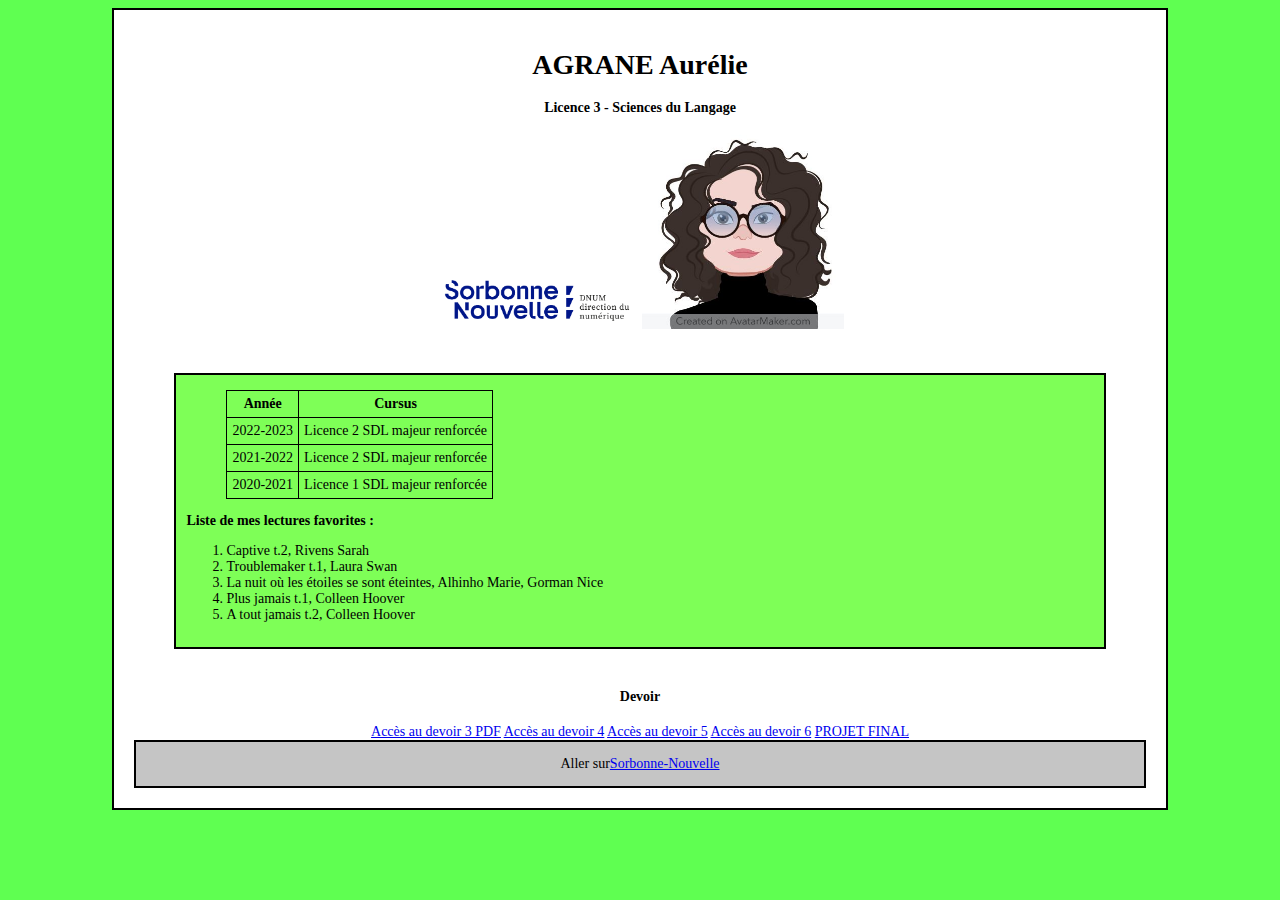
<file: index.html>
<!DOCTYPE html>
<html>
    <head>
        <meta charset="UTF-8">
        <meta name="viewport" content="width=device-width, initial-scale=1">
        <link rel="stylesheet" href="assets/css/csstyle.css">
        <title>Mon site</title>
    </head>
    <body>
        <div id="page">
            <div class="entete">
                <h1>AGRANE Aurélie</h1>
                <h2> Licence 3 - Sciences du Langage</h2>
                <img src="assets/img/logo_sbn.png" alt="Logo Sorbonne-Nouvelle" width="20%"/>
                <img src="assets/img/avatar.jpg" alt="Avatar Aurélie" width="20%"/>
            </div>
            <div id="aboutme">
                <table>
                    <thead>
                        <tr><th>Année</th><th>Cursus</th></tr>
                    </thead>
                    <tbody>
                        <tr><td>2022-2023</td><td>Licence 2 SDL majeur renforcée</td></tr>
                        <tr><td>2021-2022</td><td>Licence 2 SDL majeur renforcée</td></tr>
                        <tr><td>2020-2021</td><td>Licence 1 SDL majeur renforcée</td></tr>
                    </tbody>
                </table>
                <p>Liste de mes lectures favorites :</p>
                <ol>
                    <li>Captive t.2, Rivens Sarah</li>
                    <li>Troublemaker t.1, Laura Swan</li>
                    <li>La nuit où les étoiles se sont éteintes, Alhinho Marie, Gorman Nice</li>
                    <li>Plus jamais t.1, Colleen Hoover</li>
                    <li>A tout jamais t.2, Colleen Hoover</li>
                </ol>
            </div>
                <div>
                    <h4>Devoir</h4>
                    <a href="assets/devoirs/devoirs.pdf"> Accès au devoir 3 PDF</a>
                    <a href="assets/devoirs/devoir4.pdf"> Accès au devoir 4</a>
                    <a href="assets/devoirs/devoir5.pdf"> Accès au devoir 5</a>
                    <a href="assets/devoirs/devoir6.html"> Accès au devoir 6</a>
                    <a href="assets/devoirs/readerfile.html"> PROJET FINAL</a>

                </div> 
            <footer>
                <p>Aller sur<a href="http://www.univ-paris3.fr/">Sorbonne-Nouvelle</a></p>
            </footer>   
        </div>
    </body>
</html>
</file>
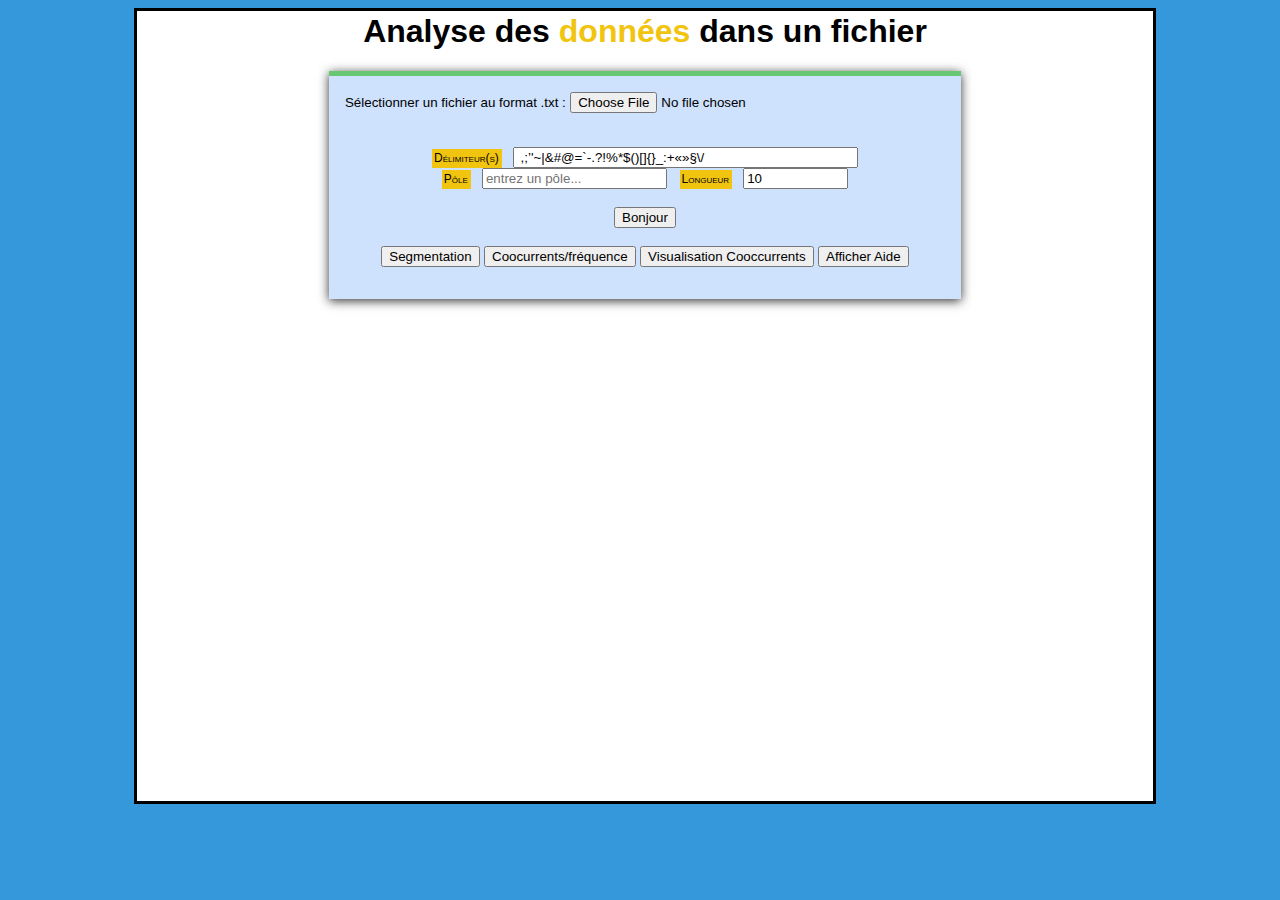
<file: assets/devoirs/readerfile.html>
<!DOCTYPE html>
<html>

<head>
    <meta charset="utf-8">
    <link rel="shortcut icon" href="http://www.tal.univ-paris3.fr/plurital/logo.ico">
    <title>Lecture des données dans un fichier...</title>
    <script type="text/javascript" language="javascript" src="../js/code.js"></script>
    <link  type="text/css" href="../css/monstyle.css" rel="stylesheet" />
    <script type="text/javascript" language="javascript" src="../js/chartist.min.js"></script>
    <link  type="text/css" href="../css/chartist.min.css" rel="stylesheet" />
</head>

<body>
    <div id="page">
        <div id="container">
            <h1 style="text-align:center;">Analyse des <span style="color:#f1c40f">données</span> dans un fichier</h1>

            <div id="page-wrapper">
                <div>
                    <span>
                        <label for="fileInput" class="btn"><small>Sélectionner un fichier au format .txt
                                :</small></label>
                        <input id="fileInput" type="file" accept="text/plain" name="Fichier (.txt)" />
                    </span>
                </div>
                <br />
                <p style="text-align:center;">
                    <small>
                        <label for="delimID" class="mylabel">Délimiteur(s)</label>
                        &nbsp;
                        <input type="text" value=" ,;’'~|&#@=`-.?!%*$()[]{}_:+«»§\/" name="delim" id="delimID" size="40" />
                    </small>
                    <br />
                    <small>
                        <label for="poleID" class="mylabel">Pôle</label>
                        &nbsp;
                        <input type="text" placeholder="entrez un pôle..." name="pole" id="poleID" size="20" />
                    </small>
                    &nbsp;
                    <small>
                        <label for="lgID" class="mylabel">Longueur</label>
                        &nbsp;
                        <input type="text" value="10" name="lg" id="lgID" size="10" />
                    </small>
                    <br />
                    <br />
                    <button onclick="afficherMessage();"><span>Bonjour</span></button>
                    <br />
                    <br />
                    <button class="submit" onclick="sort_words();"><span>Segmentation</span></button>
                    <input type="button" value="Coocurrents/fréquence" onclick="findCooccurrents()">
                    <button onclick="GraphiqueBarres()">Visualisation Cooccurrents</button>
                    <button onclick="toggleDocumentation()" id="toggleButton">Afficher Aide</button>



                    <!-- Documentation des fonctionnalités -->
             <div id="documentation">
                <h2>Bienvenue dans l'aide !</h2>
                <p>Cette section sert à documenter le site et à expliquer les différentes fonctionnalités d'analyse de texte diusponibles.</p>
                <ul>
                    <li>Séléctionner un fichier : Permet de charger un fichier texte au format .txt en cliquant sur le bouton "Parcourir...".</li>
                    <li>Segmentation : Permet de segmenter le contenu du fichier en mots en utilisant les délimiteurs spécifiés.</li>
                    <li>Cooccurrents/fréquence : Recherche les cooccurrents d'un mot spécifié dans le fichier chargé.</li>
                    <li>Visualisation Cooccurrents : Affiche un graphique en barres des cooccurrents les plus fréquents d'un mot spécifié.</li>
                </ul>
            </div>      
                </p>
            </div>
            <div id="logger" style="width:100%"></div>
            <br />
            <div id="Global">
                <div id="fileDisplayArea"></div>
                <div id="page-analysis"></div>
                <canvas id="page-analysis"></canvas>
                <div class="ct-chart"></div>

                
            </div>
        </div>
    </div>
</body>
</html>
</file>
<file: assets/css/csstyle.css>
html{
    background-color: rgb(95, 255, 81);
    font-size: 14px;
    width: 100%;
}
h1{
    font-size: 2em;/*h1 2 fois plus grand que la taille de base*/
}
h2{
    font-size: 1em;/*h2 1 fois plus grand que la taille de base*/
}
#page{
    text-align: center;
    margin: auto;
    padding: 20px;
    width: 80%;
    background-color: white;
    border: 2px solid black;
}
#class{
    padding: 40px;
    margin: 40px;
    text-align: center;
}
.conteneur p{
    text-align: left;
    margin-left: 40px;
    font-weight: bold;
    margin-bottom: 2px;
}
table{
    border-collapse: collapse;
    text-align: center;
    margin-top: 5px;
    margin-left: 40px;
}
th, td{
    border: 2px double black;
    border-width: 1px;
    text-align: center;
    padding: 5px;
}
#aboutme{
    text-align: left;
    font-size: 14px;
    border: 2px solid black; /*Une bordure légèrement épaisse pour bien différencier les catégorie*/
    background-color: rgb(126, 255, 87); /*Une couleur plus foncé que le fond arrière pour plus de visibilité*/
    margin: 40px; /*margin espacé pour plus de centrage dans la bordure*/
    padding: 10px; /*padding espacé pour plus de centrage dans la bordure*/
}
#aboutme p{
    font-weight: bold;
}
footer{
    text-align: center;
    border: 2px solid;
    background-color: rgb(197, 197, 197);
}
</file>
<file: assets/css/monstyle.css>
html {
	font-family: Helvetica, Arial, sans-serif;
	font-size: 100%;
	background: #3498db;
}

#documentation {
    display: none; /* Cacher la documentation par défaut */
}

#documentation {
		background-color: #f9f9f9;
		border: 1px solid #999; /* Bordure de 1 pixel de large, couleur grise */
		padding: 10px; /* Réduire le remplissage autour du contenu */
		margin: 0 auto; /* Centrage horizontal */
		max-width: 800px; /* Optionnel : limitez la largeur de la documentation */
		text-align: left; /* Alignement du texte à gauche */
	}
	

#documentation h2 {
    font-size: 20px; /* Taille de police plus petite pour les titres */
    color: #333;
}

#documentation p {
    font-size: 14px; /* Taille de police plus petite pour les paragraphes */
    color: #666;
}

#documentation ul {
    list-style-type: disc;
    margin-left: 20px;
}

#documentation li {
    margin-bottom: 10px;
    font-size: 14px; /* Taille de police plus petite pour les éléments de liste */
}


.mylabel {
	background-color: #f1c40f;
	font-family: arial,helvetica,sans-serif;
	font-variant: small-caps;
	font-size: 90%;
	padding: 2px;
	border-right: 1px solid #f1c40f;
	border-bottom: 1px solid #f1c40f;
}

.infolog {
	text-align:center;
	border: 2pt solid #f1c40f;
	padding: 1pt;
	margin-left: 0px;
	margin-right: 0px;
	background: #f1c40f;
}

.errorlog {
	text-align:center;
	border: 2pt solid rgb(255, 0, 0);
	padding: 2pt;
	margin-left: 0px;
	margin-right: 0px;
	background-color: rgb(255, 96, 96);
}

#page  {
	position: relative;
	min-height: 100%;
}

#container {
	background-color: white;
	border: 3px solid black;
	padding: 2px;
	padding-bottom: 5%; 
	width: 80%;
	margin-left:10%;
	height: 100%;
	min-height: 100%;
	position: relative;
}

#page-wrapper {
	width: 600px;
	background: #cee1fd;
	padding: 1em;
	margin: 1em auto;
	border-top: 5px solid #69c773;
	box-shadow: 0 2px 10px rgba(0,0,0,0.8);
}

#Global {
	margin-right: auto; 
	margin-left: auto; 
	width: 80%; 
	border: 3px; 
	display:table;
}
#Global #fileDisplayArea {
	float:left;
	width:48%;
	background: #FFF;
	font-size:0.6em;
	height:200px;
	overflow:scroll;
}
#Global #page-analysis {
	margin-left:52%;
	background: #FFF;
	height:200px;
	overflow:scroll;
}

h1 {
	margin-top: 0;
	color:black;
}
</file>
<file: assets/css/chartist.min.css>
.ct-double-octave:after,.ct-golden-section:after,.ct-major-eleventh:after,.ct-major-second:after,.ct-major-seventh:after,.ct-major-sixth:after,.ct-major-tenth:after,.ct-major-third:after,.ct-major-twelfth:after,.ct-minor-second:after,.ct-minor-seventh:after,.ct-minor-sixth:after,.ct-minor-third:after,.ct-octave:after,.ct-perfect-fifth:after,.ct-perfect-fourth:after,.ct-square:after{content:"";clear:both}.ct-label{fill:rgba(0,0,0,.4);color:rgba(0,0,0,.4);font-size:.75rem;line-height:1}.ct-chart-bar .ct-label,.ct-chart-line .ct-label{display:block;display:-webkit-box;display:-moz-box;display:-ms-flexbox;display:-webkit-flex;display:flex}.ct-chart-donut .ct-label,.ct-chart-pie .ct-label{dominant-baseline:central}.ct-label.ct-horizontal.ct-start{-webkit-box-align:flex-end;-webkit-align-items:flex-end;-ms-flex-align:flex-end;align-items:flex-end;-webkit-box-pack:flex-start;-webkit-justify-content:flex-start;-ms-flex-pack:flex-start;justify-content:flex-start;text-align:left;text-anchor:start}.ct-label.ct-horizontal.ct-end{-webkit-box-align:flex-start;-webkit-align-items:flex-start;-ms-flex-align:flex-start;align-items:flex-start;-webkit-box-pack:flex-start;-webkit-justify-content:flex-start;-ms-flex-pack:flex-start;justify-content:flex-start;text-align:left;text-anchor:start}.ct-label.ct-vertical.ct-start{-webkit-box-align:flex-end;-webkit-align-items:flex-end;-ms-flex-align:flex-end;align-items:flex-end;-webkit-box-pack:flex-end;-webkit-justify-content:flex-end;-ms-flex-pack:flex-end;justify-content:flex-end;text-align:right;text-anchor:end}.ct-label.ct-vertical.ct-end{-webkit-box-align:flex-end;-webkit-align-items:flex-end;-ms-flex-align:flex-end;align-items:flex-end;-webkit-box-pack:flex-start;-webkit-justify-content:flex-start;-ms-flex-pack:flex-start;justify-content:flex-start;text-align:left;text-anchor:start}.ct-chart-bar .ct-label.ct-horizontal.ct-start{-webkit-box-align:flex-end;-webkit-align-items:flex-end;-ms-flex-align:flex-end;align-items:flex-end;-webkit-box-pack:center;-webkit-justify-content:center;-ms-flex-pack:center;justify-content:center;text-align:center;text-anchor:start}.ct-chart-bar .ct-label.ct-horizontal.ct-end{-webkit-box-align:flex-start;-webkit-align-items:flex-start;-ms-flex-align:flex-start;align-items:flex-start;-webkit-box-pack:center;-webkit-justify-content:center;-ms-flex-pack:center;justify-content:center;text-align:center;text-anchor:start}.ct-chart-bar.ct-horizontal-bars .ct-label.ct-horizontal.ct-start{-webkit-box-align:flex-end;-webkit-align-items:flex-end;-ms-flex-align:flex-end;align-items:flex-end;-webkit-box-pack:flex-start;-webkit-justify-content:flex-start;-ms-flex-pack:flex-start;justify-content:flex-start;text-align:left;text-anchor:start}.ct-chart-bar.ct-horizontal-bars .ct-label.ct-horizontal.ct-end{-webkit-box-align:flex-start;-webkit-align-items:flex-start;-ms-flex-align:flex-start;align-items:flex-start;-webkit-box-pack:flex-start;-webkit-justify-content:flex-start;-ms-flex-pack:flex-start;justify-content:flex-start;text-align:left;text-anchor:start}.ct-chart-bar.ct-horizontal-bars .ct-label.ct-vertical.ct-start{-webkit-box-align:center;-webkit-align-items:center;-ms-flex-align:center;align-items:center;-webkit-box-pack:flex-end;-webkit-justify-content:flex-end;-ms-flex-pack:flex-end;justify-content:flex-end;text-align:right;text-anchor:end}.ct-chart-bar.ct-horizontal-bars .ct-label.ct-vertical.ct-end{-webkit-box-align:center;-webkit-align-items:center;-ms-flex-align:center;align-items:center;-webkit-box-pack:flex-start;-webkit-justify-content:flex-start;-ms-flex-pack:flex-start;justify-content:flex-start;text-align:left;text-anchor:end}.ct-grid{stroke:rgba(0,0,0,.2);stroke-width:1px;stroke-dasharray:2px}.ct-grid-background{fill:none}.ct-point{stroke-width:10px;stroke-linecap:round}.ct-line{fill:none;stroke-width:4px}.ct-area{stroke:none;fill-opacity:.1}.ct-bar{fill:none;stroke-width:10px}.ct-slice-donut{fill:none;stroke-width:60px}.ct-series-a .ct-bar,.ct-series-a .ct-line,.ct-series-a .ct-point,.ct-series-a .ct-slice-donut{stroke:#d70206}.ct-series-a .ct-area,.ct-series-a .ct-slice-donut-solid,.ct-series-a .ct-slice-pie{fill:#d70206}.ct-series-b .ct-bar,.ct-series-b .ct-line,.ct-series-b .ct-point,.ct-series-b .ct-slice-donut{stroke:#f05b4f}.ct-series-b .ct-area,.ct-series-b .ct-slice-donut-solid,.ct-series-b .ct-slice-pie{fill:#f05b4f}.ct-series-c .ct-bar,.ct-series-c .ct-line,.ct-series-c .ct-point,.ct-series-c .ct-slice-donut{stroke:#f4c63d}.ct-series-c .ct-area,.ct-series-c .ct-slice-donut-solid,.ct-series-c .ct-slice-pie{fill:#f4c63d}.ct-series-d .ct-bar,.ct-series-d .ct-line,.ct-series-d .ct-point,.ct-series-d .ct-slice-donut{stroke:#d17905}.ct-series-d .ct-area,.ct-series-d .ct-slice-donut-solid,.ct-series-d .ct-slice-pie{fill:#d17905}.ct-series-e .ct-bar,.ct-series-e .ct-line,.ct-series-e .ct-point,.ct-series-e .ct-slice-donut{stroke:#453d3f}.ct-series-e .ct-area,.ct-series-e .ct-slice-donut-solid,.ct-series-e .ct-slice-pie{fill:#453d3f}.ct-series-f .ct-bar,.ct-series-f .ct-line,.ct-series-f .ct-point,.ct-series-f .ct-slice-donut{stroke:#59922b}.ct-series-f .ct-area,.ct-series-f .ct-slice-donut-solid,.ct-series-f .ct-slice-pie{fill:#59922b}.ct-series-g .ct-bar,.ct-series-g .ct-line,.ct-series-g .ct-point,.ct-series-g .ct-slice-donut{stroke:#0544d3}.ct-series-g .ct-area,.ct-series-g .ct-slice-donut-solid,.ct-series-g .ct-slice-pie{fill:#0544d3}.ct-series-h .ct-bar,.ct-series-h .ct-line,.ct-series-h .ct-point,.ct-series-h .ct-slice-donut{stroke:#6b0392}.ct-series-h .ct-area,.ct-series-h .ct-slice-donut-solid,.ct-series-h .ct-slice-pie{fill:#6b0392}.ct-series-i .ct-bar,.ct-series-i .ct-line,.ct-series-i .ct-point,.ct-series-i .ct-slice-donut{stroke:#f05b4f}.ct-series-i .ct-area,.ct-series-i .ct-slice-donut-solid,.ct-series-i .ct-slice-pie{fill:#f05b4f}.ct-series-j .ct-bar,.ct-series-j .ct-line,.ct-series-j .ct-point,.ct-series-j .ct-slice-donut{stroke:#dda458}.ct-series-j .ct-area,.ct-series-j .ct-slice-donut-solid,.ct-series-j .ct-slice-pie{fill:#dda458}.ct-series-k .ct-bar,.ct-series-k .ct-line,.ct-series-k .ct-point,.ct-series-k .ct-slice-donut{stroke:#eacf7d}.ct-series-k .ct-area,.ct-series-k .ct-slice-donut-solid,.ct-series-k .ct-slice-pie{fill:#eacf7d}.ct-series-l .ct-bar,.ct-series-l .ct-line,.ct-series-l .ct-point,.ct-series-l .ct-slice-donut{stroke:#86797d}.ct-series-l .ct-area,.ct-series-l .ct-slice-donut-solid,.ct-series-l .ct-slice-pie{fill:#86797d}.ct-series-m .ct-bar,.ct-series-m .ct-line,.ct-series-m .ct-point,.ct-series-m .ct-slice-donut{stroke:#b2c326}.ct-series-m .ct-area,.ct-series-m .ct-slice-donut-solid,.ct-series-m .ct-slice-pie{fill:#b2c326}.ct-series-n .ct-bar,.ct-series-n .ct-line,.ct-series-n .ct-point,.ct-series-n .ct-slice-donut{stroke:#6188e2}.ct-series-n .ct-area,.ct-series-n .ct-slice-donut-solid,.ct-series-n .ct-slice-pie{fill:#6188e2}.ct-series-o .ct-bar,.ct-series-o .ct-line,.ct-series-o .ct-point,.ct-series-o .ct-slice-donut{stroke:#a748ca}.ct-series-o .ct-area,.ct-series-o .ct-slice-donut-solid,.ct-series-o .ct-slice-pie{fill:#a748ca}.ct-square{display:block;position:relative;width:100%}.ct-square:before{display:block;float:left;content:"";width:0;height:0;padding-bottom:100%}.ct-square:after{display:table}.ct-square>svg{display:block;position:absolute;top:0;left:0}.ct-minor-second{display:block;position:relative;width:100%}.ct-minor-second:before{display:block;float:left;content:"";width:0;height:0;padding-bottom:93.75%}.ct-minor-second:after{display:table}.ct-minor-second>svg{display:block;position:absolute;top:0;left:0}.ct-major-second{display:block;position:relative;width:100%}.ct-major-second:before{display:block;float:left;content:"";width:0;height:0;padding-bottom:88.8888888889%}.ct-major-second:after{display:table}.ct-major-second>svg{display:block;position:absolute;top:0;left:0}.ct-minor-third{display:block;position:relative;width:100%}.ct-minor-third:before{display:block;float:left;content:"";width:0;height:0;padding-bottom:83.3333333333%}.ct-minor-third:after{display:table}.ct-minor-third>svg{display:block;position:absolute;top:0;left:0}.ct-major-third{display:block;position:relative;width:100%}.ct-major-third:before{display:block;float:left;content:"";width:0;height:0;padding-bottom:80%}.ct-major-third:after{display:table}.ct-major-third>svg{display:block;position:absolute;top:0;left:0}.ct-perfect-fourth{display:block;position:relative;width:100%}.ct-perfect-fourth:before{display:block;float:left;content:"";width:0;height:0;padding-bottom:75%}.ct-perfect-fourth:after{display:table}.ct-perfect-fourth>svg{display:block;position:absolute;top:0;left:0}.ct-perfect-fifth{display:block;position:relative;width:100%}.ct-perfect-fifth:before{display:block;float:left;content:"";width:0;height:0;padding-bottom:66.6666666667%}.ct-perfect-fifth:after{display:table}.ct-perfect-fifth>svg{display:block;position:absolute;top:0;left:0}.ct-minor-sixth{display:block;position:relative;width:100%}.ct-minor-sixth:before{display:block;float:left;content:"";width:0;height:0;padding-bottom:62.5%}.ct-minor-sixth:after{display:table}.ct-minor-sixth>svg{display:block;position:absolute;top:0;left:0}.ct-golden-section{display:block;position:relative;width:100%}.ct-golden-section:before{display:block;float:left;content:"";width:0;height:0;padding-bottom:61.804697157%}.ct-golden-section:after{display:table}.ct-golden-section>svg{display:block;position:absolute;top:0;left:0}.ct-major-sixth{display:block;position:relative;width:100%}.ct-major-sixth:before{display:block;float:left;content:"";width:0;height:0;padding-bottom:60%}.ct-major-sixth:after{display:table}.ct-major-sixth>svg{display:block;position:absolute;top:0;left:0}.ct-minor-seventh{display:block;position:relative;width:100%}.ct-minor-seventh:before{display:block;float:left;content:"";width:0;height:0;padding-bottom:56.25%}.ct-minor-seventh:after{display:table}.ct-minor-seventh>svg{display:block;position:absolute;top:0;left:0}.ct-major-seventh{display:block;position:relative;width:100%}.ct-major-seventh:before{display:block;float:left;content:"";width:0;height:0;padding-bottom:53.3333333333%}.ct-major-seventh:after{display:table}.ct-major-seventh>svg{display:block;position:absolute;top:0;left:0}.ct-octave{display:block;position:relative;width:100%}.ct-octave:before{display:block;float:left;content:"";width:0;height:0;padding-bottom:50%}.ct-octave:after{display:table}.ct-octave>svg{display:block;position:absolute;top:0;left:0}.ct-major-tenth{display:block;position:relative;width:100%}.ct-major-tenth:before{display:block;float:left;content:"";width:0;height:0;padding-bottom:40%}.ct-major-tenth:after{display:table}.ct-major-tenth>svg{display:block;position:absolute;top:0;left:0}.ct-major-eleventh{display:block;position:relative;width:100%}.ct-major-eleventh:before{display:block;float:left;content:"";width:0;height:0;padding-bottom:37.5%}.ct-major-eleventh:after{display:table}.ct-major-eleventh>svg{display:block;position:absolute;top:0;left:0}.ct-major-twelfth{display:block;position:relative;width:100%}.ct-major-twelfth:before{display:block;float:left;content:"";width:0;height:0;padding-bottom:33.3333333333%}.ct-major-twelfth:after{display:table}.ct-major-twelfth>svg{display:block;position:absolute;top:0;left:0}.ct-double-octave{display:block;position:relative;width:100%}.ct-double-octave:before{display:block;float:left;content:"";width:0;height:0;padding-bottom:25%}.ct-double-octave:after{display:table}.ct-double-octave>svg{display:block;position:absolute;top:0;left:0}
</file>
